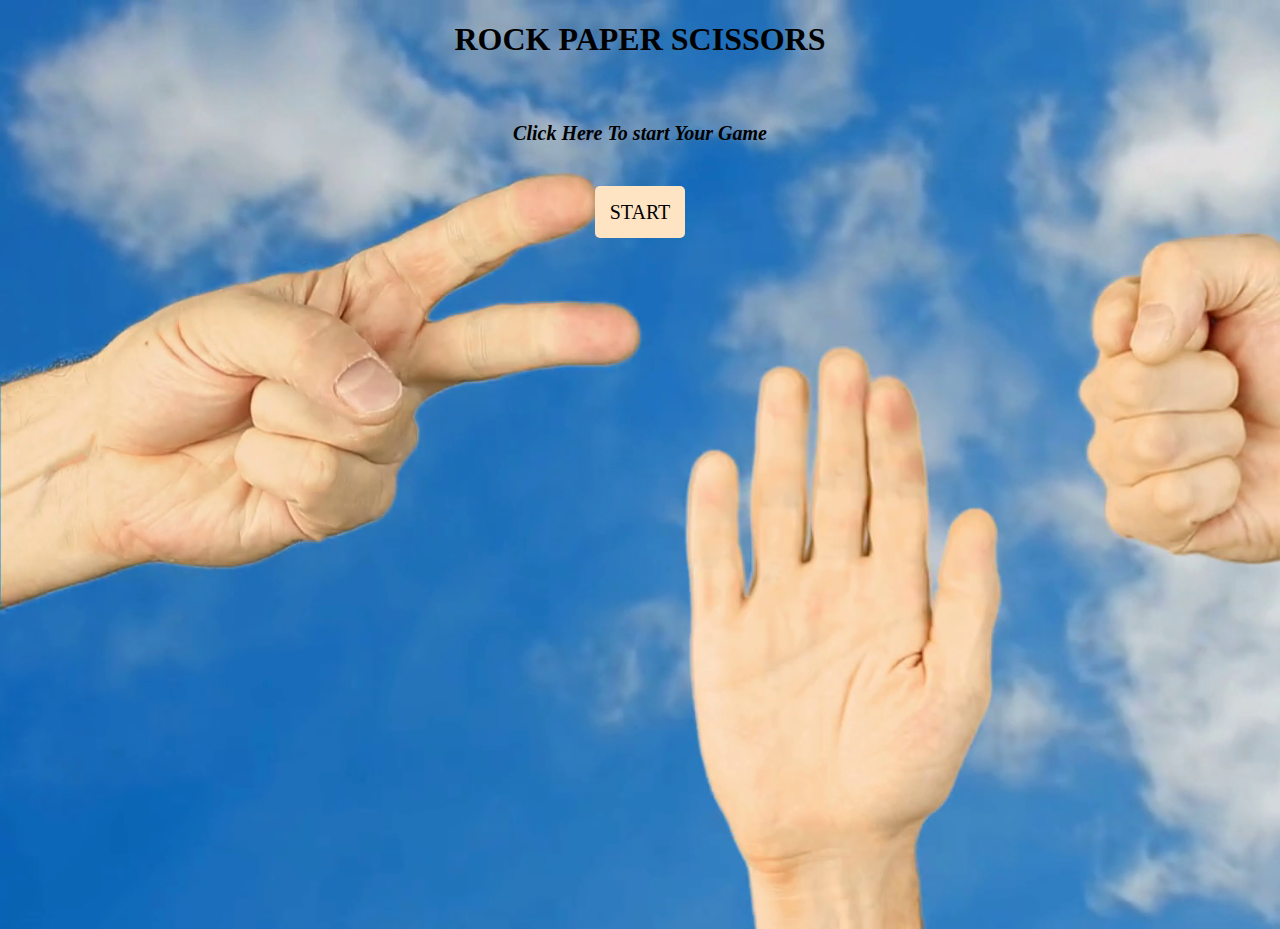
<file: index.html>
<!DOCTYPE html>
<html lang="en">
<head>
    <meta charset="UTF-8">
    <meta http-equiv="X-UA-Compatible" content="IE=edge">
    <meta name="viewport" content="width=device-width, initial-scale=1.0">
    <title>GAME</title>
    <link rel="stylesheet" href="style.css">
    <style>
        body{
    background-image: url("back2.png");
    background-repeat: no-repeat;
    background-size: cover;
    height: 100vh;
    }
    a{
        text-decoration: none;
        border: 2px;
        color: black;
        padding: 15px;
        border-radius: 5px;
        font: bolder;
        font-size: 20px;
        background-color:bisque;
    }
    h3{
        font-size: 20px;
        font-style: italic;
    }
    </style>
</head>
<body>
    <h1>ROCK PAPER SCISSORS</h1>
    <p></p>
    <div style=" margin-top: 5%;">
        <h3>Click Here To start Your Game</h3><br><br>
        <a href="main.html">START</a>
    </div>
    
</body>
</html>
</file>
<file: style.css>
body{
    text-align: center;
}
#selects{
    align-items: center;
    display: flex;
    justify-content: center;
}
#opponent,#your{
    width: 200px;
    height: 150px;
    background-color:skyblue;
    margin-top: 10px;
    align-items: center;
    justify-content: center;
}
img{
    width: 80px;
    height: 80px;
}
</file>
